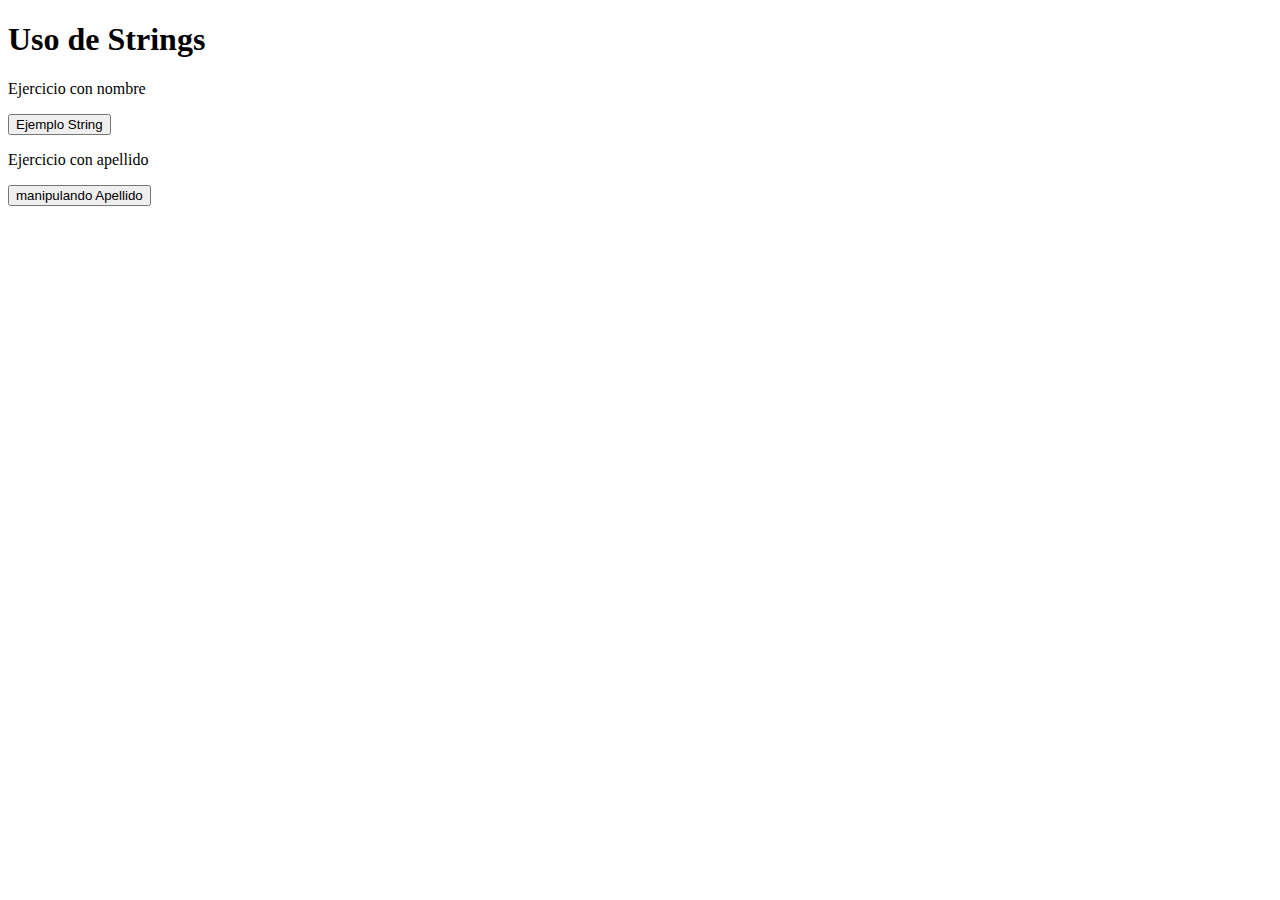
<file: 04_String/index.html>
<!DOCTYPE html>
<html lang="es">

<head>
    <meta charset="UTF-8">
    <meta name="viewport" content="width=device-width, initial-scale=1.0">
    <title>Uso de strings</title>
</head>

<body>
    <div>
        <h1>Uso de Strings</h1>
        <p>Ejercicio con nombre</p>
        <button onclick="usarString()">Ejemplo String</button>
    </div>
     <div>
       <p>Ejercicio con apellido</p>
        <button onclick="manipularApellido()">manipulando Apellido</button>
    </div>

    <script src="static/js/script.js"></script>
</body>

</html>
</file>
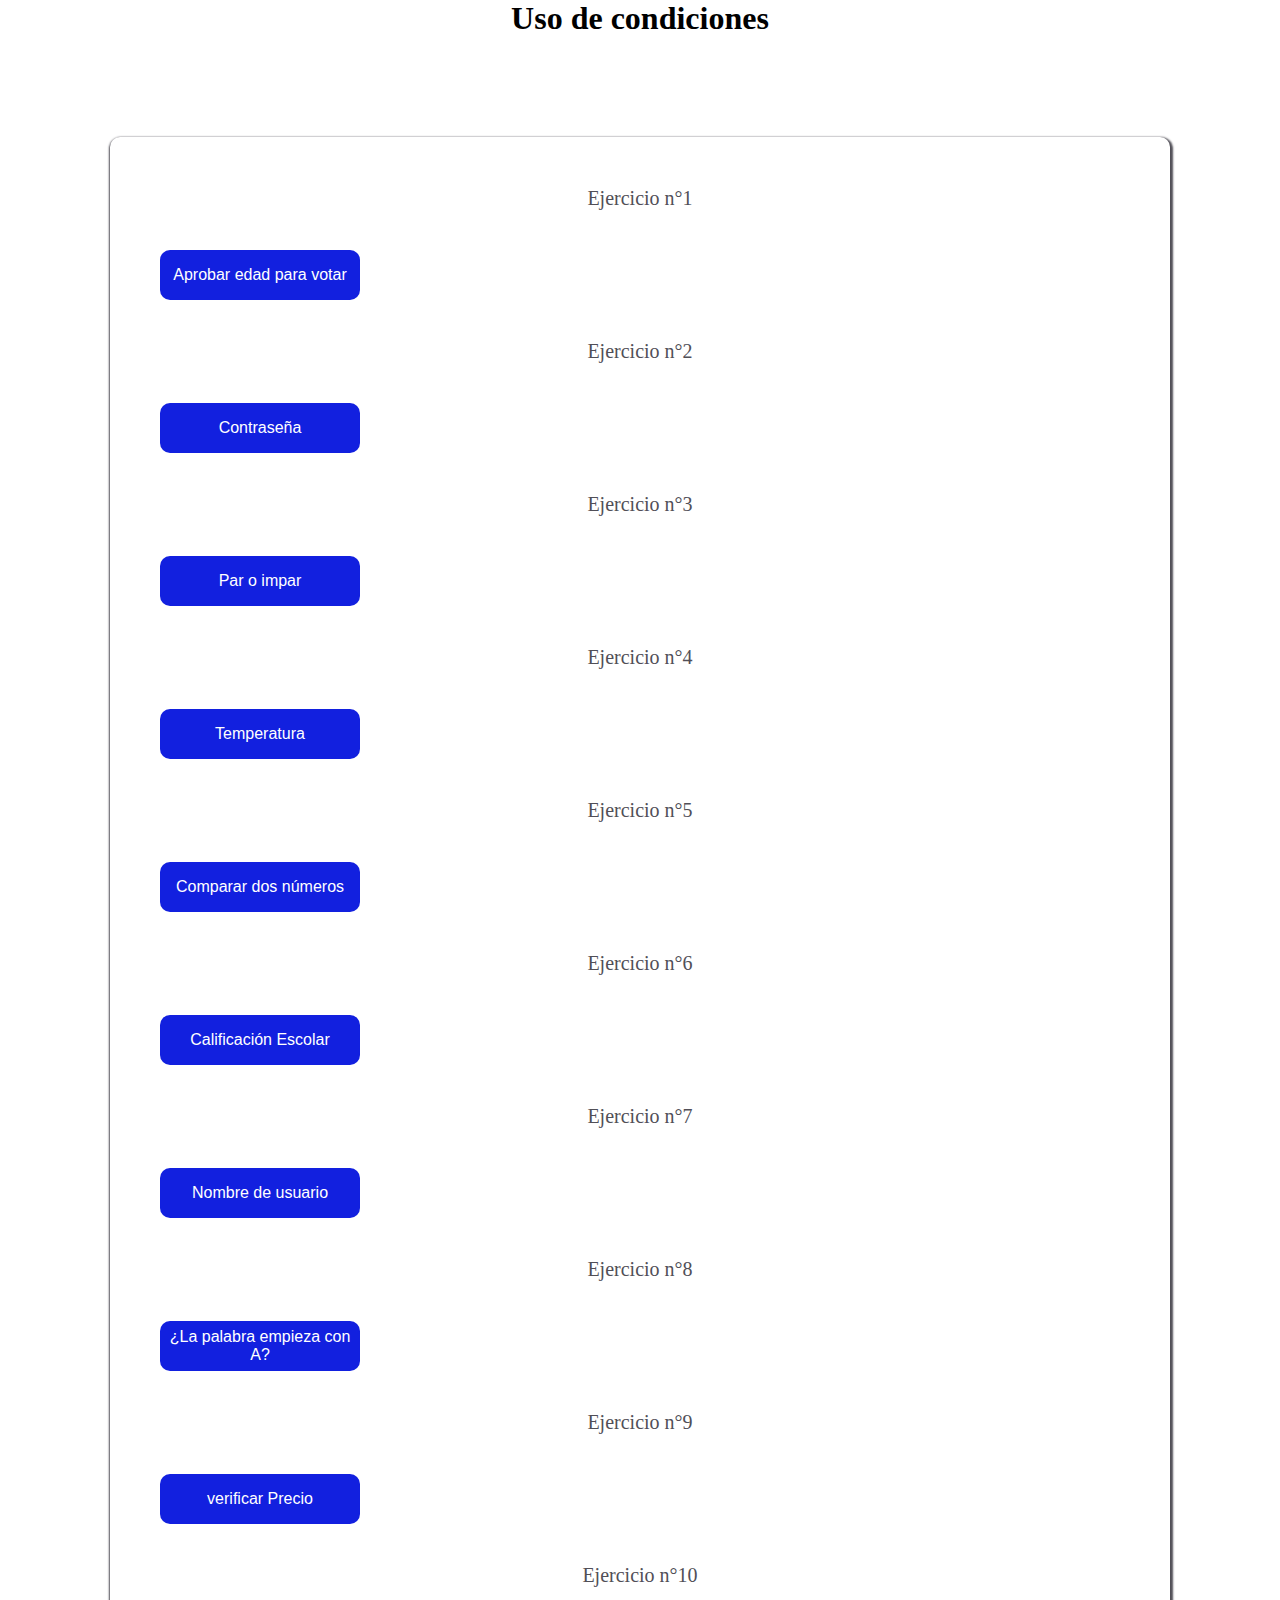
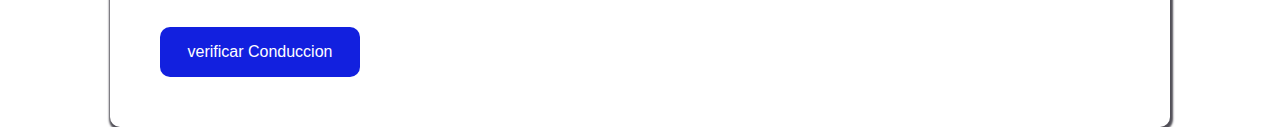
<file: 05_condiciones_if-else/index.html>
<!DOCTYPE html>
<html lang="es">

<head>
    <meta charset="UTF-8">
    <meta name="viewport" content="width=device-width, initial-scale=1.0">
    <title>Condiciones_if-else</title>
    <link rel="stylesheet" href="static/css/style.css">
</head>

<body>


    <h1>Uso de condiciones</h1>
    <div class="container">
        <div class="row">
            <div class="ej">
                <p>Ejercicio n°1</p>
            </div>
            <button onclick="edadVotar()">Aprobar edad para votar</button>

            <div class="ej">
                <p>Ejercicio n°2</p>
            </div>
            <button onclick="contrasenaValidad()"> Contraseña</button>

            <div class="ej">
                <p>Ejercicio n°3</p>
            </div>
            <button onclick="verificarParImpar()">Par o impar</button>

            <div class="ej">
                <p>Ejercicio n°4</p>
            </div>
            <button onclick="verificarTemperatura()">Temperatura</button>

            <div class="ej">
                <p>Ejercicio n°5</p>
            </div>
        </div>
        <div class="row">
            <button onclick="compararDosNumeros()">Comparar dos números</button>

            <div class="ej">
                <p>Ejercicio n°6</p>
            </div>
            <button onclick="calificacionEscolar()">Calificación Escolar</button>
            <div class="ej">
                <p>Ejercicio n°7</p>
            </div>
            <button onclick="verificarNombreUsuario()">Nombre de usuario</button>
            <div class="ej">
                <p>Ejercicio n°8</p>
            </div>
            <div>
                <button onclick="verificarPalabra()">¿La palabra empieza con A?</button>
            </div>
            <div>
                 <p>Ejercicio n°9</p>
                <button onclick="verificarPrecio()">verificar Precio</button>
            </div>
            <div>
                 <p>Ejercicio n°10</p>
                <button onclick="verificarConduccion()">verificar Conduccion </button>
            </div>
        </div>
    </div>

    <script src="static/js/script.js"></script>
</body>

</html>
</file>
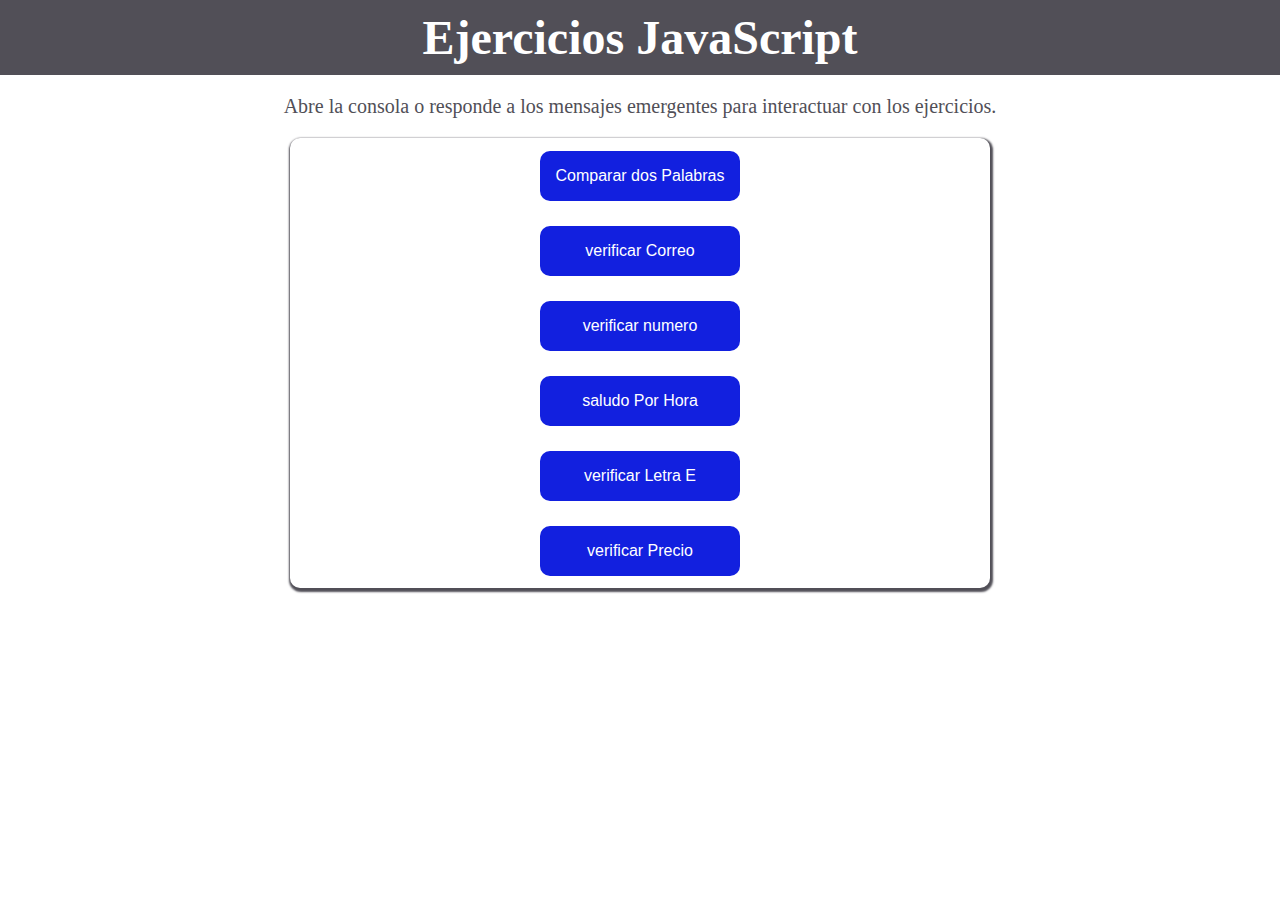
<file: 06_Condicionales_básicas/index.html>
<!DOCTYPE html>
<html lang="es">

<head>
    <meta charset="UTF-8">
    <title>Ejercicios JavaScript</title>
    <link rel="stylesheet" href="static/css/style.css">
</head>

<body><header>
    <h1>Ejercicios JavaScript</h1>
    </header>
    <p>Abre la consola o responde a los mensajes emergentes para interactuar con los ejercicios.</p>
    <div class="container">
        <button onclick="compararPalabras()">Comparar dos Palabras</button>
        <button onclick="verificarCorreo()">verificar Correo</button>
        <button onclick=" verificarNumero()">verificar numero</button>
        <button onclick="saludoPorHora()">saludo Por Hora</button>
        <button onclick="verificarLetraE()">verificar Letra E</button>
        <button onclick="verificarPrecio()">verificar Precio</button>
    </div>
    <script src="static/js/script.js"></script>
</body>

</html>
</file>
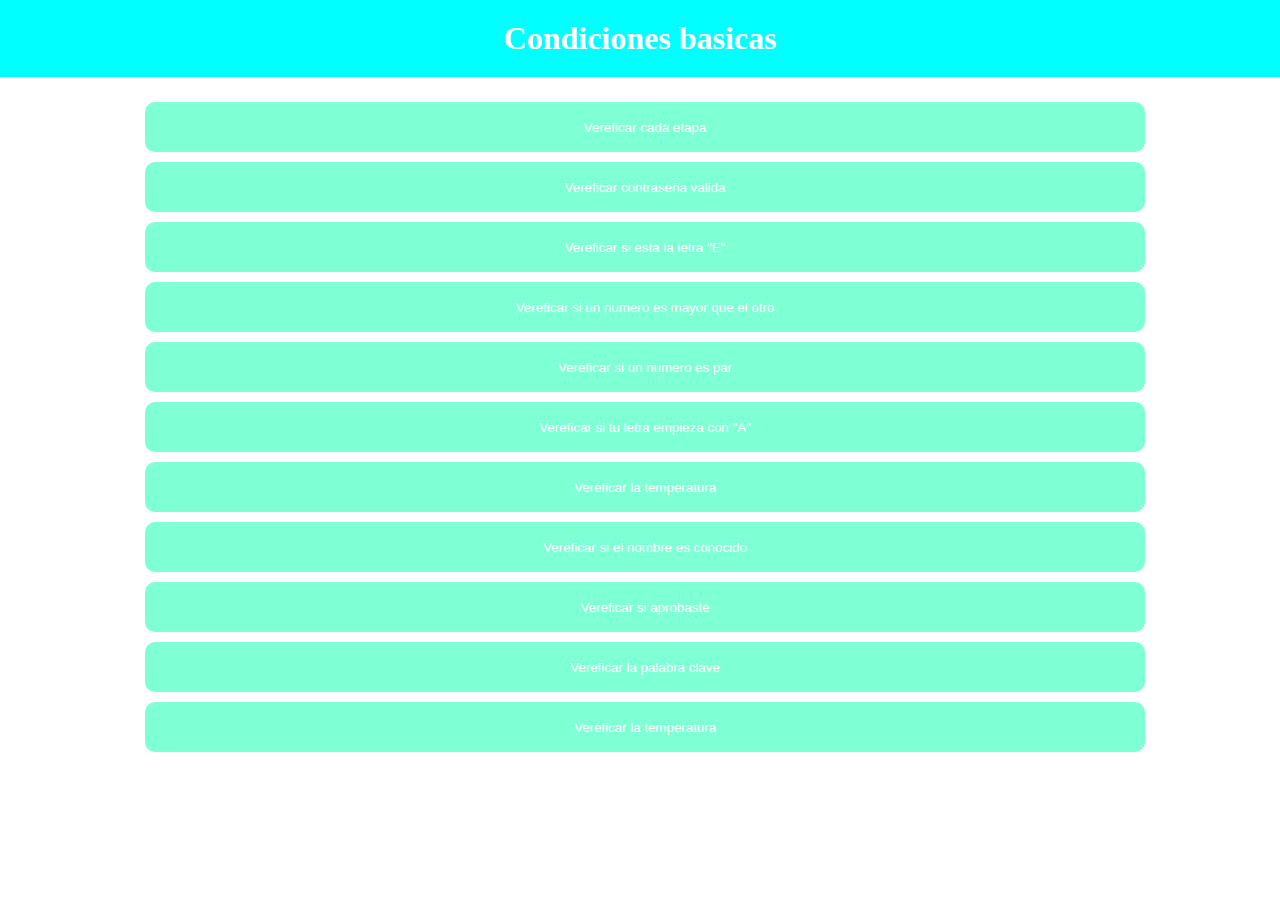
<file: 06_Condiciones_repaso/index.html>
<!DOCTYPE html>
<html lang="es">

<head>
    <meta charset="UTF-8">
    <meta name="viewport" content="width=device-width, initial-scale=1.0">
    <title>Condiciones Basicas</title>
    <link rel="stylesheet" href="static/css/style.css">
</head>

<body>

    <header>
        <h1>Condiciones basicas</h1>
    </header>
    <div class="container">

        <button onclick="verificarEtapa()">Vereficar cada etapa</button>
        <button onclick="contraValida()">Vereficar contraseña valida</button>
        <button onclick="verificarLetra()">Vereficar si esta la letra "E"</button>
        <button onclick="numeroMayorQue() ">Vereficar si un numero es mayor que el otro</button>
        <button onclick="parImpar() ">Vereficar si un numero es par</button>
        <button onclick="primLetra()">Vereficar si tu letra empieza con "A"</button>
        <button onclick="tempAmbiente()">Vereficar la temperatura</button>
        <button onclick="nombreConocido()">Vereficar si el nombre es conocido</button>
        <button onclick="notaValida()">Vereficar si aprobaste</button>
        <button onclick="palabraClave()">Vereficar la palabra clave</button>
        <button onclick="tempAmbiente()">Vereficar la temperatura</button>

    </div>
    <script src="static/js/script.js"></script>
</body>

</html>
</file>
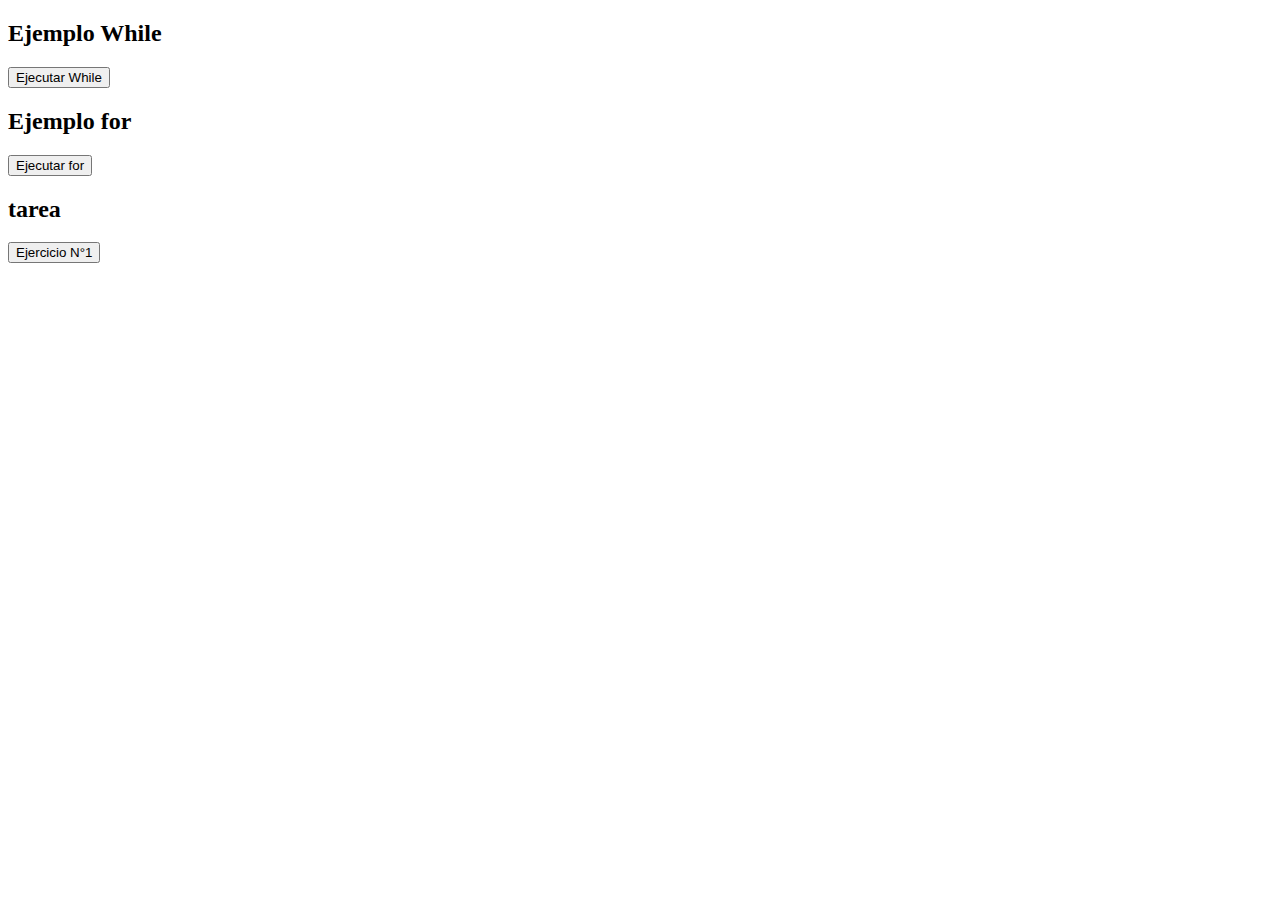
<file: 07_bucles_while_for/index.html>
<!DOCTYPE html>
<html lang="eS">

<head>
    <meta charset="UTF-8">
    <meta name="viewport" content="width=device-width, initial-scale=1.0">
    <title>Bucles - for while</title>
</head>

<body>
    <header></header>
    <main>
        <section>

            <h2>Ejemplo While</h2>
            <button onclick="ejecutarWhile()">Ejecutar While</button>
            <h2>Ejemplo for</h2>
            <button onclick="ejecutarFor()"> Ejecutar for</button>

        </section>
        <section>
            <h2>tarea</h2>
<button onclick="ejercicio1()">Ejercicio N°1</button>

        </section>

    </main>
    <script src="static/script.js"></script>
</body>

</html>
</file>
<file: 05_condiciones_if-else/static/css/style.css>
* {
    margin: 0;
    padding: 0;
    box-shadow: border-box;

}

button {
    background-color: #1220df;
    border: none;
    color: white;
    width: 200px;
    height: 50px;
    text-align: center;
    text-decoration: none;
    display: inline-block;
    font-size: 16px;
    margin: 4px 2px;
    cursor: pointer #542dff;
    margin: auto;
    border-radius: 10px;
    margin: 20px;
}

header {
    background-color: #514f57;
    color: white;
    text-align: center;
    padding: 10px;
    font-size: 24px;
}

.container {
 
    border-radius: 10px;
    box-shadow: 1px 2px 2px 2px #514f57;
    width: 1000px;
  padding: 30px;
    margin: 0 auto;

}

.fila-1 {
    flex-direction: row;
    display: flex;

}

.fila-2 {
    flex-direction: row;
    display: flex;
}

.fila-3 {

    flex-direction: row;
    display: flex;
    
}

P {
    text-align: center;
    font-size: 20px;
    color: #514f57;
    margin: 20px;

}

h1 {

    text-align: center;
    margin-bottom: 100px;
}
</file>
<file: 06_Condicionales_básicas/static/css/style.css>
* {
padding: 0;
margin: 0;
box-sizing: border-box;

}

button {
    background-color: #1220df; /* Green */
    border: none;
    color: white;
  width: 200px;
    height: 50px;
    text-align: center;
    text-decoration: none;
    display: inline-block;
    font-size: 16px;
    margin: 4px 2px;
    cursor: pointer #542dff;
    margin: auto;
    border-radius: 10px;
}

header {
    background-color: #514f57;
    color: white;
    text-align: center;
    padding: 10px;
    font-size: 24px;
}
.container {
 
    border-radius: 10px  ;
    display: flex;
    flex-direction: column;
    align-items: center;
    box-shadow: 1px 2px 2px 2px #514f57;
    width: 700px;
    height: 450px;
    display: flex;
  margin: 0 auto;
}

P {
text-align: center;
    font-size: 20px;
    color: #514f57;
    margin: 20px;

}
</file>
<file: 06_Condiciones_repaso/static/css/style.css>
* {
    margin: 0;
    padding: 0;
    box-sizing: border-box;
}


header {
    background-color: aqua;
    color: #fff;
    text-align: center;
    padding: 20px;
    margin-bottom: 20px;
}

.container {

    margin: 0 auto;
    width: 1000px;
}

.container button {
    width: 100%;
    background-color: aquamarine;
    color: #fff;
    border-radius: 10px;
    height: 50px;
    border: none;
    margin: 5px;
}

.container button:hover {
    background-color: rgb(97, 248, 198);
    transform: scale(1.02);
transition: all 0.19s;

}
</file>
